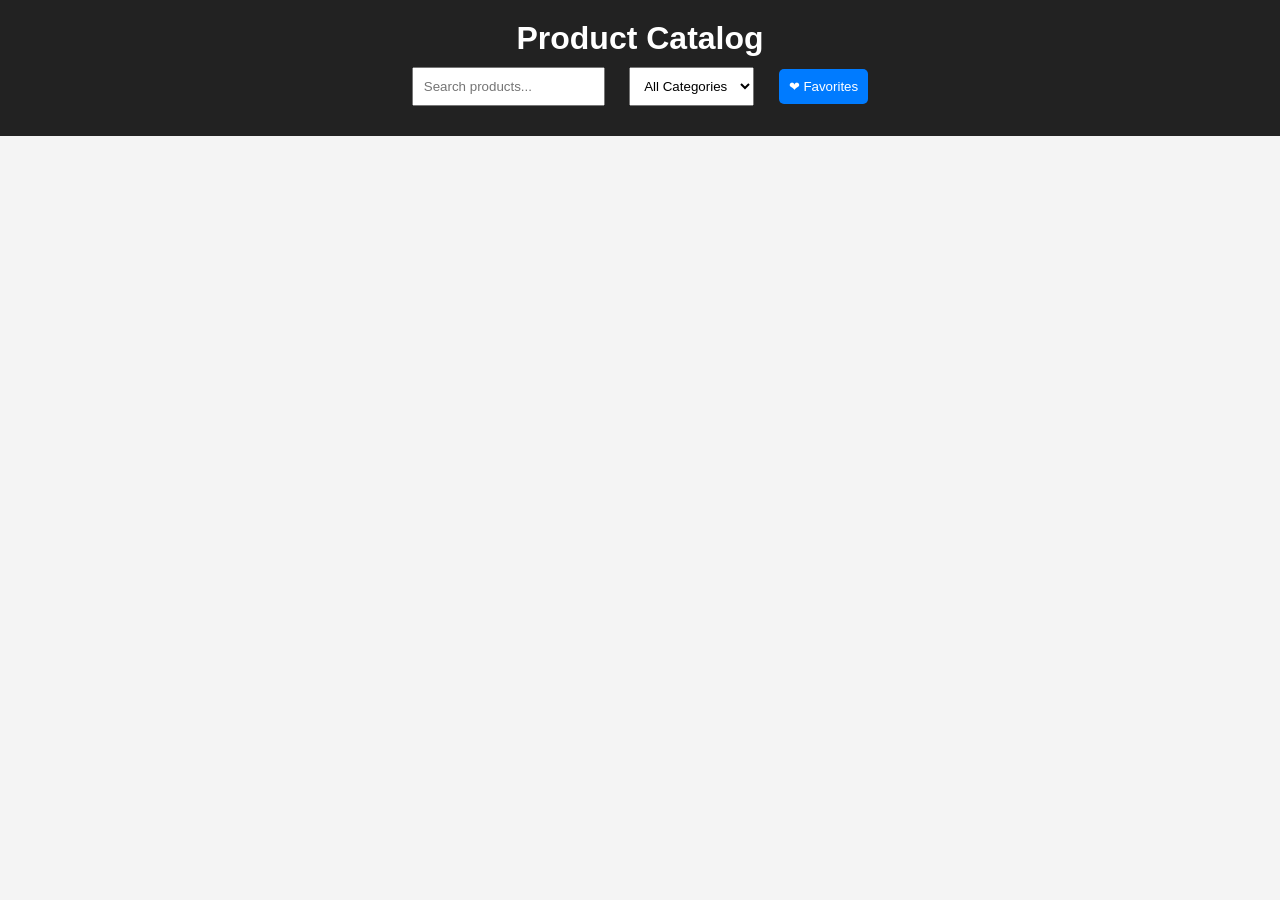
<file: index.html>
<!DOCTYPE html>
<html lang="en">
<head>
<meta charset="UTF-8">
<meta name="viewport" content="width=device-width, initial-scale=1.0">
<title>Product Catalog</title>

<link rel="stylesheet" href="style.css">
</head>

<body>

<header>
    <h1>Product Catalog</h1>

    <input type="text" id="search" placeholder="Search products...">

    <select id="categoryFilter">
        <option value="all">All Categories</option>
    </select>

    <button onclick="toggleFavoritesView()">
        ❤ Favorites
    </button>
</header>

<main>
    <div id="products"></div>
</main>

<script src="app.js"></script>

</body>
</html>
</file>
<file: style.css>
* {
    margin: 0;
    padding: 0;
    box-sizing: border-box;
}

body {
    font-family: Arial;
    background: #f4f4f4;
}

header {
    background: #222;
    color: white;
    padding: 20px;
    text-align: center;
}

header input,
header select,
header button {
    margin: 10px;
    padding: 10px;
}

#products {
    display: grid;
    grid-template-columns: repeat(auto-fit, minmax(250px, 1fr));
    gap: 20px;
    padding: 20px;
}

.card {
    background: white;
    padding: 15px;
    border-radius: 10px;
    text-align: center;
    box-shadow: 0 2px 6px rgba(0,0,0,0.2);
}

.card img {
    width: 100%;
    height: 200px;
    object-fit: contain;
}

.price {
    color: green;
    font-size: 18px;
    margin: 10px 0;
}

button {
    cursor: pointer;
    border: none;
    padding: 8px 12px;
    margin: 5px;
    background: #007bff;
    color: white;
    border-radius: 5px;
}

.favorite-btn {
    background: crimson;
}
</file>
